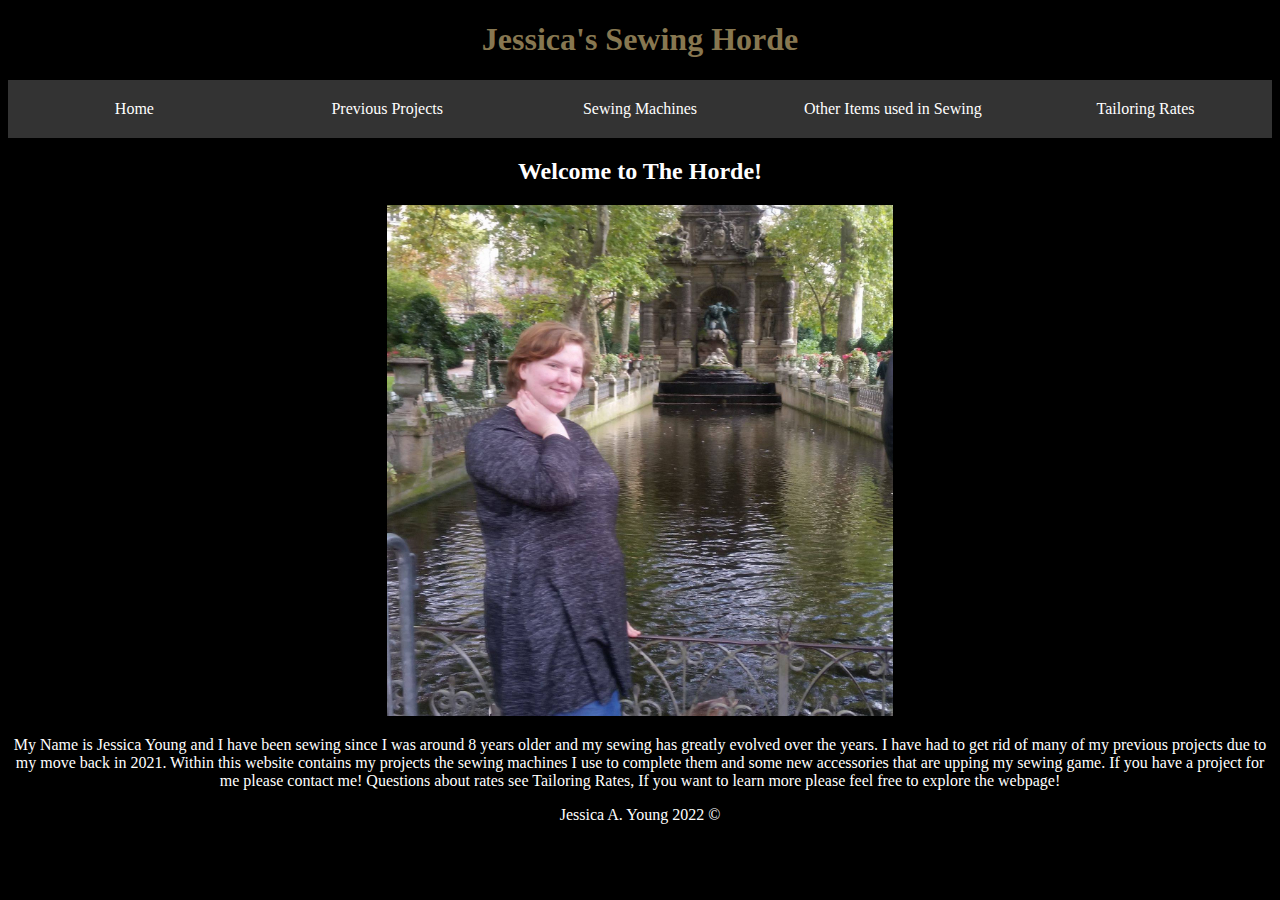
<file: index.html>
<!DOCTYPE html>
<html lang="en">

<head>
	<link rel="preconnect" href="https://fonts.googleapis.com">
	<meta charset="utf-8">
	<title>Home Page</title>
	<link rel="stylesheet" href="OtherHTML/Css/Personal_Website.css">
	<link rel="icon" href="../images/sewingfavi.png" type="image/png">
</head>

<body style="background-color:black;text-align:center">
	<!--Nave Menu  -->
	<header>
		<!-- Title of page and intro-->
		<h1>Jessica&apos;s Sewing Horde</h1>
	</header>
	<nav>
		<ul>
			<li><a href="index.html">Home</a>
				<ul>
					<li><a href="OtherHTML/Contactinfo.html">Contact Information</a></li>
					<li><a href="OtherHTML/Animalpage.html">Animal Page</a></li>
				</ul>
			</li>
			<li><a href="OtherHTML/Projects.html">Previous Projects</a></li>
			<li><a href="OtherHTML/SewingMachines.html">Sewing Machines</a></li>
			<li><a href="OtherHTML/Otheritems.html"> Other Items used in Sewing</a></li>
			<li><a href="OtherHTML/Tailoring_Rates.html"> Tailoring Rates </a></li>
		</ul>
	</nav>
	<!-- Scaled Cover image-->
	<h2>Welcome to The Horde!</h2>
	<img src="images/Coverphoto.jpg" class="coverimg" alt="Picture of Jessica Young in Paris" style="max-width: 40%;"
		style="min-width: 150px;">
	<p>My Name is Jessica Young and I have been sewing since I was around 8 years older and my sewing has greatly
		evolved over the years.
		I have had to get rid of many of my previous projects due to my move back in 2021.
		Within this website contains my projects the sewing machines I use to complete them and some new accessories
		that are
		upping my sewing game. If you have a project for me please contact me! Questions about rates see Tailoring
		Rates, If you want to learn more
		please feel free to explore the webpage! </p>

	<footer>
		<p>Jessica A. Young 2022 &copy;</p>
	</footer>
</body>

</html>
</file>
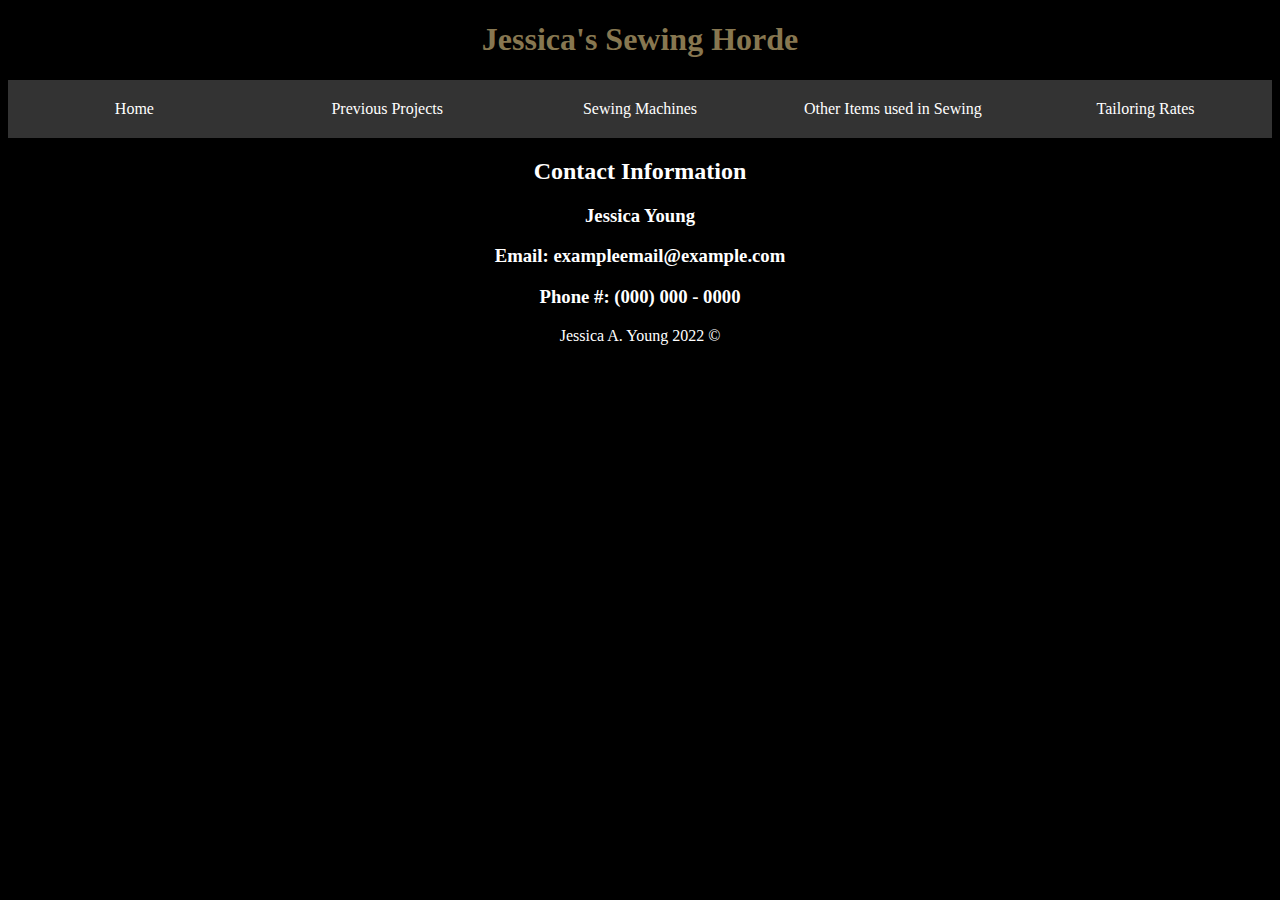
<file: OtherHTML/Contactinfo.html>
<!DOCTYPE html>
<html lang="en">

<head>
  <link rel="preconnect" href="https://fonts.googleapis.com">
  <meta charset="utf-8">
  <title>Contact Information</title>
  <link rel="stylesheet" href="../OtherHTML/Css/Anipage.css">
  <link rel="icon" href="../images/sewingfavi.png" type="image/png">
  <!--<a target="_blank" href="https://icons8.com/icon/JnYAkqXJwMfe/sewing-machine">Sewing Machine</a> icon by <a target="_blank" href="https://icons8.com">Icons8</a>-->
</head>

<body style="background-color:black;text-align:center">
  <header>
    <!-- Title of page and intro-->
    <h1>Jessica&apos;s Sewing Horde</h1>
  </header>
  <!--Nave Menu  -->
  <nav>
    <ul>
      <li><a href="../index.html">Home</a>
        <ul>
          <li><a href="Contactinfo.html">Contact Information</a></li>
          <li><a href="Animalpage.html">Animal Page</a></li>
        </ul>
      </li>
      <li><a href="Projects.html">Previous Projects</a></li>
      <li><a href="SewingMachines.html">Sewing Machines</a></li>
      <li><a href="Otheritems.html"> Other Items used in Sewing</a></li>
      <li><a href="Tailoring_Rates.html"> Tailoring Rates </a></li>
    </ul>
  </nav>
  <!-- Project list and photos -->
  <h2 class="Animals">Contact Information</h2>
  <ul class="fit">
    <li>
      <h3>Jessica Young</h3>
    </li>
    <li>
      <h3>Email: exampleemail@example.com</h3>
    </li>
    <li>
      <h3>Phone #: (000) 000 - 0000</h3>
    </li>
  </ul>
  <footer>
    <p>Jessica A. Young 2022 &copy;</p>
  </footer>
</body>

</html>
</file>
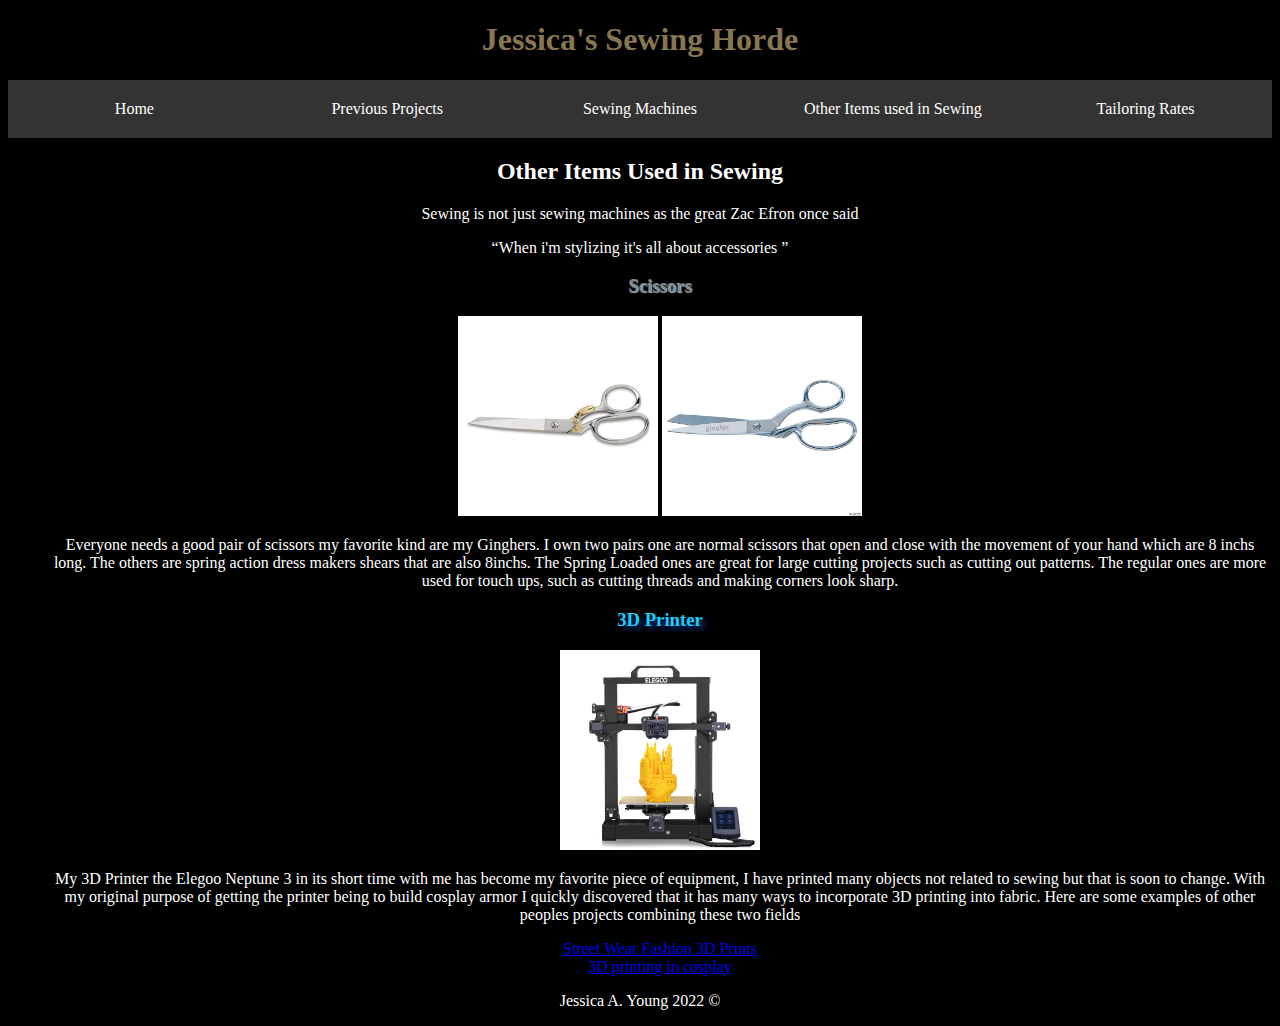
<file: OtherHTML/Otheritems.html>
<!DOCTYPE html>
<html lang="en">
<title>Other Items</title>

<head>
  <link rel="preconnect" href="https://fonts.googleapis.com">
  <meta charset="utf-8">
  <title>Other Items</title>
  <link rel="stylesheet" href="../OtherHTML/Css/Yarn.css">
  <link rel="icon" href="../images/sewingfavi.png" type="image/png">
</head>

<body style="background-color:black;text-align:center">
  <header>
    <!-- Title of page and intro-->
    <h1>Jessica&apos;s Sewing Horde</h1>
  </header>
  <nav>
    <ul>
      <li><a href="../index.html">Home</a>
        <ul>
          <li><a href="Contactinfo.html">Contact Information</a></li>
          <li><a href="Animalpage.html">Animal Page</a></li>
        </ul>
      </li>
      <li><a href="Projects.html">Previous Projects</a></li>
      <li><a href="SewingMachines.html">Sewing Machines</a></li>
      <li><a href="Otheritems.html"> Other Items used in Sewing</a></li>
      <li><a href="Tailoring_Rates.html"> Tailoring Rates </a></li>
    </ul>
  </nav>
  <section id="about">
    <!-- Start of Other items -->
    <h2 class="other">Other Items Used in Sewing</h2>
    <p>Sewing is not just sewing machines as the great Zac Efron once said
    <blockquote><q>When i'm stylizing it's all about accessories
      </q></blockquote>
    </p>
    <ul>
      <li>
        <h3 class="Scissors">Scissors</h3>
      </li>
      <img src="../images/GingherSpringAction.jpg" alt="Ginger Spring Action Dressmakers Shears 8inch" height="200">
      <img src="../images/Gingher8inchKnifeEdgeshears.jfif" alt="Gingher Knife Edge Dressmakers Shears 8 inch"
        height="200">
      <p>Everyone needs a good pair of scissors my favorite kind are my Ginghers. I own two pairs one are normal
        scissors that open and close with the movement of your hand which are 8 inchs long.
        The others are spring action dress makers shears that are also 8inchs.
        The Spring Loaded ones are great for large cutting projects such as cutting out patterns.
        The regular ones are more used for touch ups, such as cutting threads and making corners look sharp.
      </p>
      <li>
        <h3 class="elegoo">3D Printer</h3>
      </li>
      <img src="../images/Neptune3Elegoo.webp" alt="3D printer Elegoo Neptune 3" height="200">
      <p>My 3D Printer the Elegoo Neptune 3 in its short time with me has become my favorite piece of equipment, I
        have printed many objects not related to sewing but that is soon to change.
        With my original purpose of getting the printer being to build cosplay armor I quickly discovered that it has
        many ways to incorporate 3D printing into fabric.
        Here are some examples of other peoples projects combining these two fields
      <div><a href="https://youtube.com/shorts/OZg6YnkrMe4?feature=share" class="visited">Street Wear Fashion 3D
          Prints</a></div>
      <a href="https://youtu.be/CjH5KGw3Psw" target="_blank" class="visited">3D printing in cosplay</a>
      </p>
    </ul>
    <footer>
      <p>Jessica A. Young 2022 &copy;</p>
    </footer>
</body>

</html>
</file>
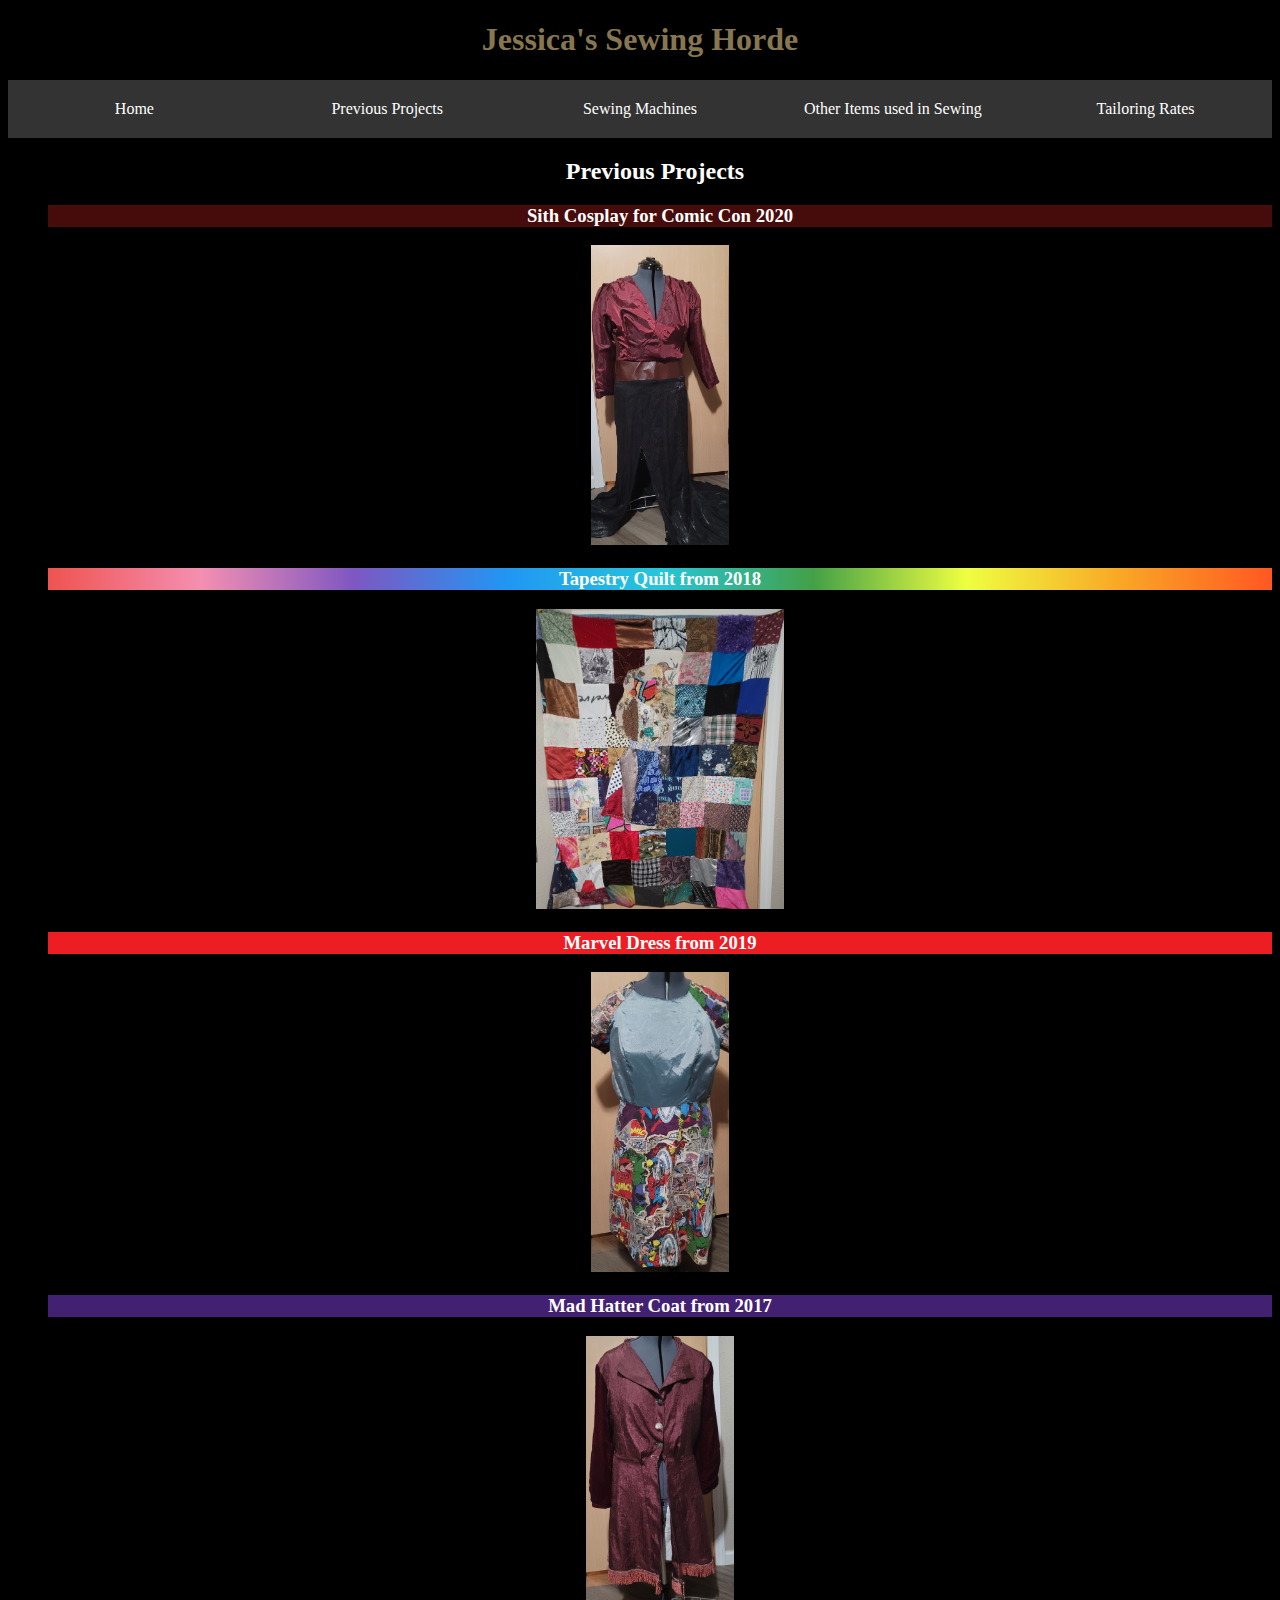
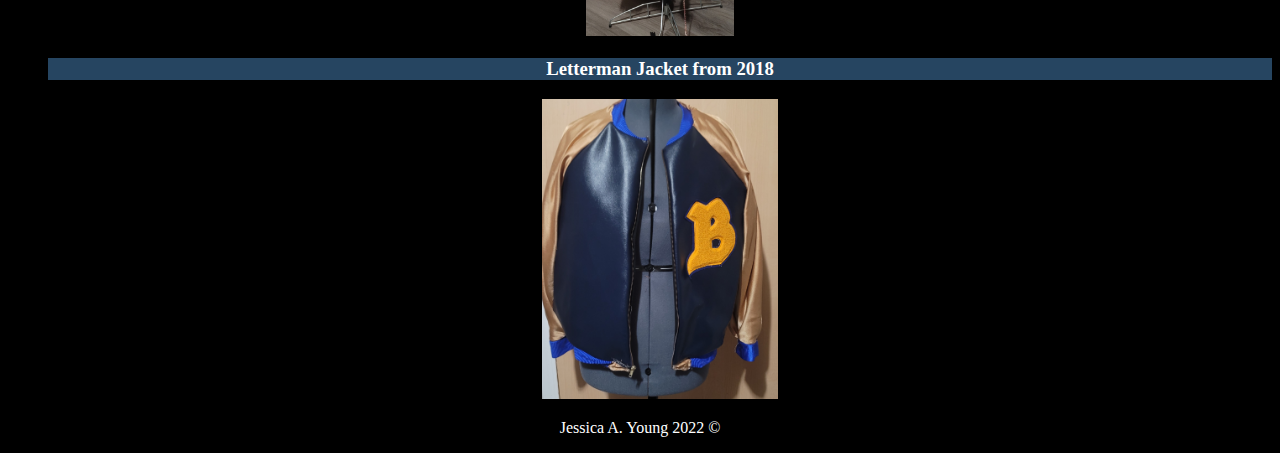
<file: OtherHTML/Projects.html>
<!DOCTYPE html>
<html lang="en">

<head>
  <link rel="preconnect" href="https://fonts.googleapis.com">
  <meta charset="utf-8">
  <title>Project Page</title>
  <link rel="stylesheet" href="../OtherHTML/Css/Fabric.css">
  <link rel="icon" href="../images/sewingfavi.png" type="image/png">

<body style="background-color:black;text-align:center">
  <header>
    <!-- Title of page and intro-->
    <h1>Jessica&apos;s Sewing Horde</h1>
  </header>
  <!--Nave Menu  -->
  <nav>
    <ul>
      <li><a href="../index.html">Home</a>
        <ul>
          <li><a href="Contactinfo.html">Contact Information</a></li>
          <li><a href="Animalpage.html">Animal Page</a></li>
        </ul>
      </li>
      <li><a href="Projects.html">Previous Projects</a></li>
      <li><a href="SewingMachines.html">Sewing Machines</a></li>
      <li><a href="Otheritems.html"> Other Items used in Sewing</a></li>
      <li><a href="Tailoring_Rates.html"> Tailoring Rates </a></li>
    </ul>
  </nav>
  <!-- Project list and photos -->
  <h2 class="project">Previous Projects</h2>
  <ul>
    <li class="sith"><h3>Sith Cosplay for Comic Con 2020</h3></li>
    <img src="../images/SithCosplay.jpg" alt="" height="300">
    <li class="quilt">
      <h3>Tapestry Quilt from 2018</h3>
    </li>
    <img src="../images/Mosaicquilt.jpg" alt="" height="300">
    <li class="marvel">
      <h3>Marvel Dress from 2019</h3>
    </li>
    <img src="../images/MarvelDress.jpg" alt="" height="300">
    <li class="mad">
      <h3>Mad Hatter Coat from 2017</h3>
    </li>
    <img src="../images/MadhatterCoat.jpg" alt="" height="300">
    <li class="letterman">
      <h3>Letterman Jacket from 2018</h3>
    </li>
    <img src="../images/LettermanJacket.jpg" alt="" height="300">
  </ul>
  <footer>
    <p>Jessica A. Young 2022 &copy;</p>
  </footer>
</body>

</html>
</file>
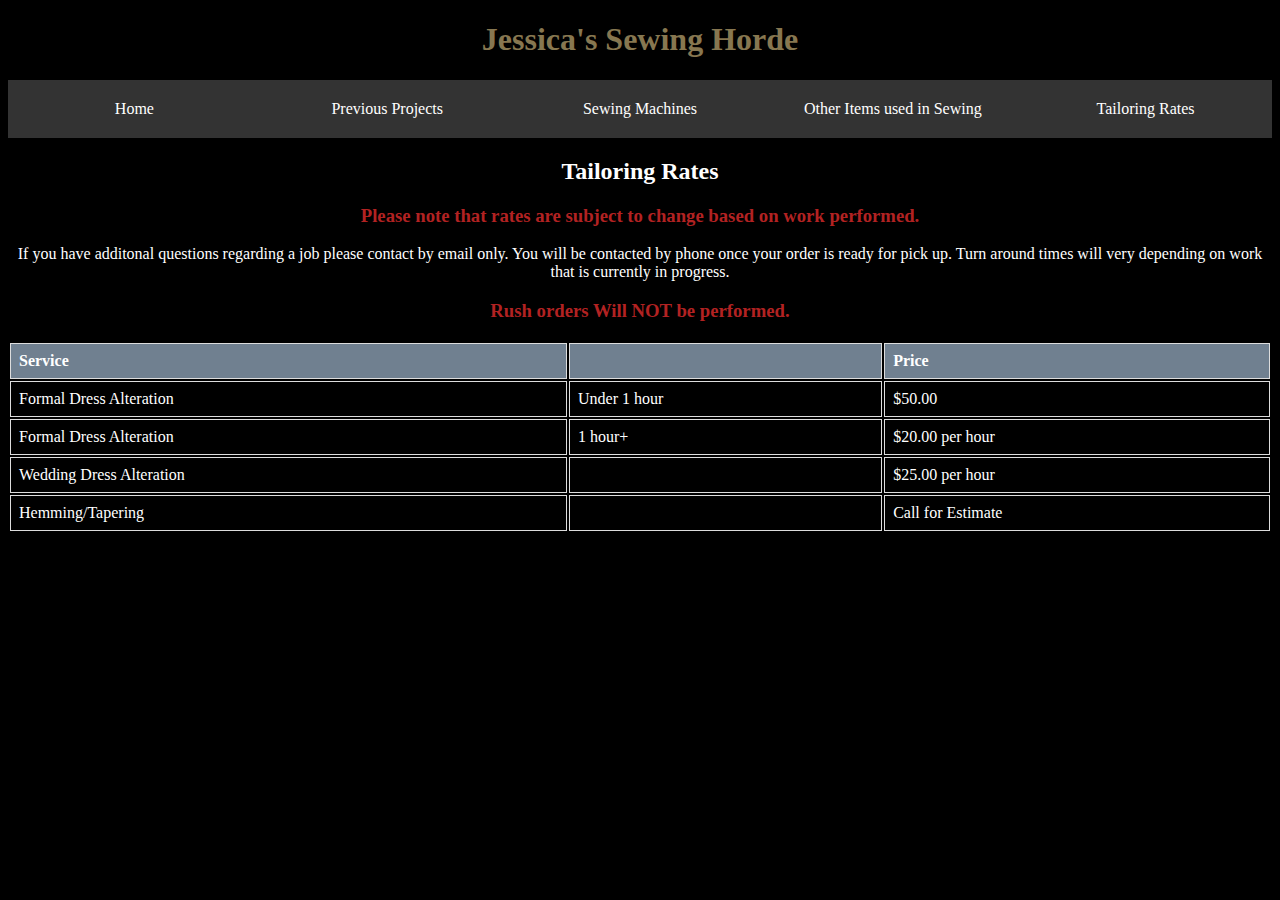
<file: OtherHTML/Tailoring_Rates.html>
<!DOCTYPE html>
<html lang="en">

<head>
  <link rel="preconnect" href="https://fonts.googleapis.com">
  <meta charset="utf-8">
  <title>Tailor Rates</title>
  <link rel="stylesheet" href="../OtherHTML/Css/Tailor_Rates.css">
  <link rel="icon" href="../images/sewingfavi.png" type="image/png">
</head>

<header>
  <h1>Jessica&apos;s Sewing Horde</h1>
</header>
<!--Nave Menu -->
<nav>
  <ul>
    <li><a href="../index.html">Home</a>
      <ul>
        <li><a href="Contactinfo.html">Contact Information</a></li>
        <li><a href="Animalpage.html">Animal Page</a></li>
      </ul>
    </li>
    <li><a href="Projects.html">Previous Projects</a></li>
    <li><a href="SewingMachines.html">Sewing Machines</a></li>
    <li><a href="Otheritems.html"> Other Items used in Sewing</a></li>
    <li><a href="Tailoring_Rates.html"> Tailoring Rates </a></li>
  </ul>
</nav>
<!--Text Body and table-->

<body style="background-color:black;text-align:center">
  <h2>Tailoring Rates</h2>
  <h3>Please note that rates are subject to change based on work performed.</h3>
  <p>If you have additonal questions regarding a job please contact by email only.
    You will be contacted by phone once your order is ready for pick up.
    Turn around times will very depending on work that is currently in progress.</p>
  <h3>Rush orders Will NOT be performed.</h3>
  <table>
    <tr>
      <th>Service</th>
      <th></th>
      <th>Price</th>
    </tr>
    <tr>
      <td>Formal Dress Alteration</td>
      <td>Under 1 hour</td>
      <td>$50.00</td>
    </tr>
    <tr>
      <td>Formal Dress Alteration</td>
      <td>1 hour+</td>
      <td>$20.00 per hour</td>
    </tr>
    <tr>
      <td>Wedding Dress Alteration</td>
      <td></td>
      <td>$25.00 per hour</td>
    </tr>
    <tr>
      <td>Hemming/Tapering</td>
      <td></td>
      <td>Call for Estimate</td>
    </tr>
  </table>
</body>
</file>
<file: OtherHTML/Css/Personal_Website.css>
/* the styles for all the elements within the html */
body {
	font-family: 'Playfair Display', serif;
	font-size: 100%;
	color: #ffffff;
}

ul {
	list-style-type: none;
}

/* the styles for the header */
header h1 {
	text-align: center;
	color: #877750;
}

/* nave menu and styling*/
nav {
	background-color: #333;
}

nav ul {
	display: flex;
	list-style: none;
	margin: 0;
	padding: 0;
}

nav ul li {
	flex: 1;
	position: relative;
}

nav ul li a {
	color: #fff;
	display: block;
	padding: 20px;
	text-decoration: none;
}

nav ul li:hover>a {
	background-color: #555;
}

nav ul ul {
	display: none;
	position: absolute;
	top: 100%;
}

nav ul ul li {
	width: 100%;
}

nav ul li:hover>ul {
	display: flex;
	flex-direction: column;
}

nav ul ul li a {
	background-color: #555;
	color: #fff;
	padding: 10px;
}

nav ul ul li a:hover {
	background-color: #777;
}

nav ul ul ul {
	left: 100%;
	top: 0;
}

a:hover {
	font-style: italic;
	color: goldenrod;
}

/*end of style for nav menu*/

/* the styles for project content*/
main h2 {
	text-align: center;
	color: #877750;
}
</file>
<file: OtherHTML/Css/Anipage.css>
/*NOTE THAT THIS CSS LINKS TO TWO PAGES ANIMAL PAGE AND CONTACT INFO*/
/* the styles for all the elements within the html */
body {
	font-family: 'Playfair Display', serif;
	font-size: 100%;
	color: #ffffff;
}

ul {
	list-style-type: none;
}

/*Css for fit on Page*/
.fit {
	padding: 0;
}

/* the styles for the header */
header h1 {
	text-align: center;
	color: #877750;
}

/* nave menu and styling*/
nav {
	background-color: #333;
}

nav ul {
	display: flex;
	list-style: none;
	margin: 0;
	padding: 0;
}

nav ul li {
	flex: 1;
	position: relative;
}

nav ul li a {
	color: #fff;
	display: block;
	padding: 20px;
	text-decoration: none;
}

nav ul li:hover > a {
	background-color: #555;
}

nav ul ul {
	display: none;
	position: absolute;
	top: 100%;
}

nav ul ul li {
	width: 100%;
}

nav ul li:hover > ul {
	display: flex;
	flex-direction: column;
}

nav ul ul li a {
	background-color: #555;
	color: #fff;
	padding: 10px;
}

nav ul ul li a:hover {
	background-color: #777;
}

nav ul ul ul {
	left: 100%;
	top: 0;
}
a:hover {
    font-style: italic;
    color: goldenrod;
}

/*end of style for nav menu*/

/* the styles for animal list*/
main h2 {
	text-align: center;
	color: #877750;
}

.kenai h3 {
	color: #845f42;
}

.lucy h3 {
	color: #895d38;
}

.Annie h3 {
	color: #c2a891;
}

.Animals {
	text-align: center;
}
</file>
<file: OtherHTML/Css/Yarn.css>
body {
	font-family: 'Playfair Display', serif;
	font-size: 100%;
	color: #ffffff;
}

ul {
	list-style-type: none;
}

/* the styles for the header */
header h1 {
	text-align: center;
	color: #877750;
}

/* nave menu */
nav {
	background-color: #333;
}

nav ul {
	display: flex;
	list-style: none;
	margin: 0;
	padding: 0;
}

nav ul li {
	flex: 1;
	position: relative;
}

nav ul li a {
	color: #fff;
	display: block;
	padding: 20px;
	text-decoration: none;
}

nav ul li:hover>a {
	background-color: #555;
}

nav ul ul {
	display: none;
	position: absolute;
	top: 100%;
}

nav ul ul li {
	width: 100%;
}

nav ul li:hover>ul {
	display: flex;
	flex-direction: column;
}

nav ul ul li a {
	background-color: #555;
	color: #fff;
	padding: 10px;
}

nav ul ul li a:hover {
	background-color: #777;
}

nav ul ul ul {
	left: 100%;
	top: 0;
}

a:hover {
	font-style: italic;
	color: goldenrod;
}

/*styles for accessories*/

.ul {
	padding: 0;
}

.Scissors {
	color: #7F8C8D;
	text-shadow: 1px 1px 1px #c2b6b6;
}

.elegoo {
	color: #17d2fd;
	text-shadow: 4px 4px 4px #072e7d;
}

/* the styles for the footer */
footer {
	text-align: center;

}
</file>
<file: OtherHTML/Css/Fabric.css>
/* the styles for all the elements within the html */
body {
    font-family: 'Playfair Display', serif;
    font-size: 100%;
    color: #ffffff;
}

ul {
    list-style-type: none;
}

/* the styles for the header */
header h1 {
    text-align: center;
    color: #877750;
}

/* nave menu */
nav {
	background-color: #333;
}

nav ul {
	display: flex;
	list-style: none;
	margin: 0;
	padding: 0;
}

nav ul li {
	flex: 1;
	position: relative;
}

nav ul li a {
	color: #fff;
	display: block;
	padding: 20px;
	text-decoration: none;
}

nav ul li:hover > a {
	background-color: #555;
}

nav ul ul {
	display: none;
	position: absolute;
	top: 100%;
}

nav ul ul li {
	width: 100%;
}

nav ul li:hover > ul {
	display: flex;
	flex-direction: column;
}

nav ul ul li a {
	background-color: #555;
	color: #fff;
	padding: 10px;
}

nav ul ul li a:hover {
	background-color: #777;
}

nav ul ul ul {
	left: 100%;
	top: 0;
}
a:hover {
    font-style: italic;
    color: goldenrod;
}

/*end of style for menu*/
/* the styles for project content*/
main h2 {
    text-align: center;
    color: #877750;
}

.project {
    text-indent: 30px;
}

main h1 {
    font-size: 150%;
}

.sith {
    background-color: #460c0b;
}

.quilt {
    background: linear-gradient(to right, #ef5350, #f48fb1, #7e57c2, #2196f3, #26c6da, #43a047, #eeff41, #f9a825, #ff5722);
}

.marvel {
    background-color: #ED1D24;
}

.mad {
    background-color: #432172;
}

.letterman {
    background-color: #264561;
}
</file>
<file: OtherHTML/Css/Tailor_Rates.css>
body {
	font-family: 'Playfair Display', serif;
	font-size: 100%;
	color: #ffffff;
}

ul {
	list-style-type: none;
}

/* Styles for Columns to be edited*/
.container {
	display: flex;
	flex-wrap: wrap;
}

.left-column {
	width: 50%;
	padding: 1em;
}

.right-column {
	width: 50%;
	padding: 1em;
}

header h1 {
	text-align: center;
	color: #877750;
}

/* nave menu */
nav {
	background-color: #333;
}

nav ul {
	display: flex;
	list-style: none;
	margin: 0;
	padding: 0;
}

nav ul li {
	flex: 1;
	position: relative;
}

nav ul li a {
	color: #fff;
	display: block;
	padding: 20px;
	text-decoration: none;
}

nav ul li:hover>a {
	background-color: #555;
}

nav ul ul {
	display: none;
	position: absolute;
	top: 100%;
}

nav ul ul li {
	width: 100%;
}

nav ul li:hover>ul {
	display: flex;
	flex-direction: column;
}

nav ul ul li a {
	background-color: #555;
	color: #fff;
	padding: 10px;
}

nav ul ul li a:hover {
	background-color: #777;
}

nav ul ul ul {
	left: 100%;
	top: 0;
}

/*end of style for menu*/
a:hover {
	font-style: italic;
	color: goldenrod;
}

/*styling for table*/
table {
	width: 100%;
}

th,
td {
	text-align: left;
	padding: 8px;
	border: 1px solid #ddd;
}

th {
	background-color: slategray;
}

h3 {
	color: firebrick;
}
</file>
